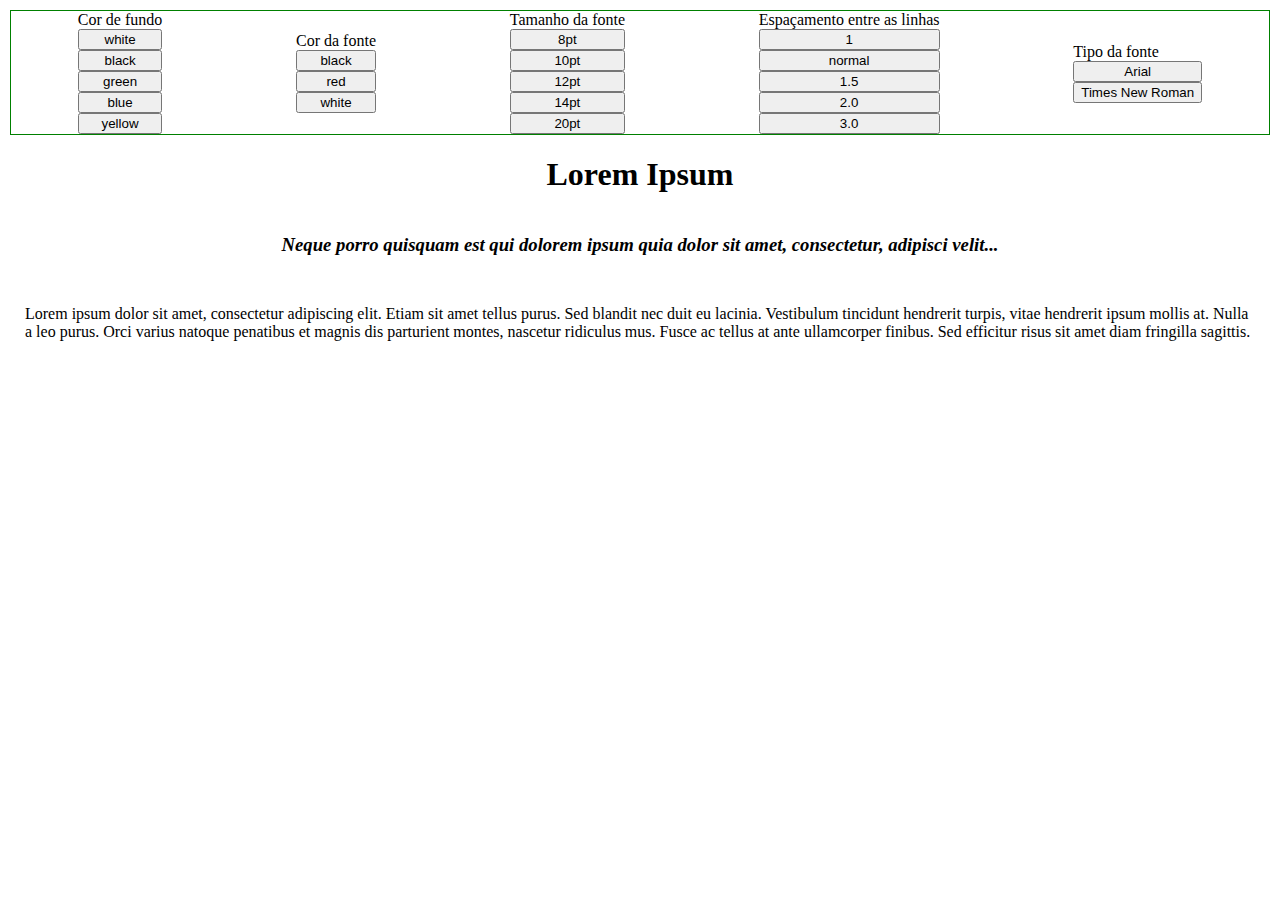
<file: fundamentos/secao-04-javascript-dom-eventos-e-web-storage/dia-04-web-storage/index.html>
<!DOCTYPE html>
<html lang="pt-br">
<head>
  <meta charset="UTF-8">
  <meta name="viewport" content="width=device-width, initial-scale=1.0">
  <meta http-equiv="X-UA-Compatible" content="ie=edge">
  <link rel="stylesheet" href="style.css">
  <title>Leitor</title>
  <script src="./script.js"></script>
</head>
<body>
  <section class="preferences">
    <section id="background-color" class="options">
      <span>Cor de fundo</span>
      <button>white</button>
      <button>black</button>
      <button>green</button>
      <button>blue</button>
      <button>yellow</button>
    </section>
    <section id="font-color" class="options">
      <span>Cor da fonte</span>
      <button>black</button>
      <button>red</button>
      <button>white</button>
    </section>
    <section id="font-size" class="options">
      <span>Tamanho da fonte</span>
      <button>8pt</button>
      <button>10pt</button>
      <button>12pt</button>
      <button>14pt</button>
      <button>20pt</button>
    </section>
    <section id="line-height" class="options">
      <span>Espaçamento entre as linhas</span>
      <button>1</button>
      <button>normal</button>
      <button>1.5</button>
      <button>2.0</button>
      <button>3.0</button>
    </section>
    <section id="font-family" class="options">
      <span>Tipo da fonte</span>
      <button>Arial</button>
      <button>Times New Roman</button>
    </section>
  </section>
  <main>
    <section class="title">
      <h1>Lorem Ipsum</h1>
    </section>
    <section class="description">
      <h3>Neque porro quisquam est qui dolorem ipsum quia dolor sit amet, consectetur, adipisci velit...</h3>
    </section>
    <article class="content">
      <p class="paragraph">
        Lorem ipsum dolor sit amet, consectetur adipiscing elit. Etiam sit amet tellus purus. Sed blandit nec duit eu lacinia. Vestibulum tincidunt hendrerit turpis, vitae hendrerit ipsum mollis at. Nulla a leo purus. Orci varius natoque penatibus et magnis dis parturient montes, nascetur ridiculus mus. Fusce ac tellus at ante ullamcorper finibus. Sed efficitur risus sit amet diam fringilla sagittis. 
      </p>
    </article>
  </main>  
</body>
</html>
</file>
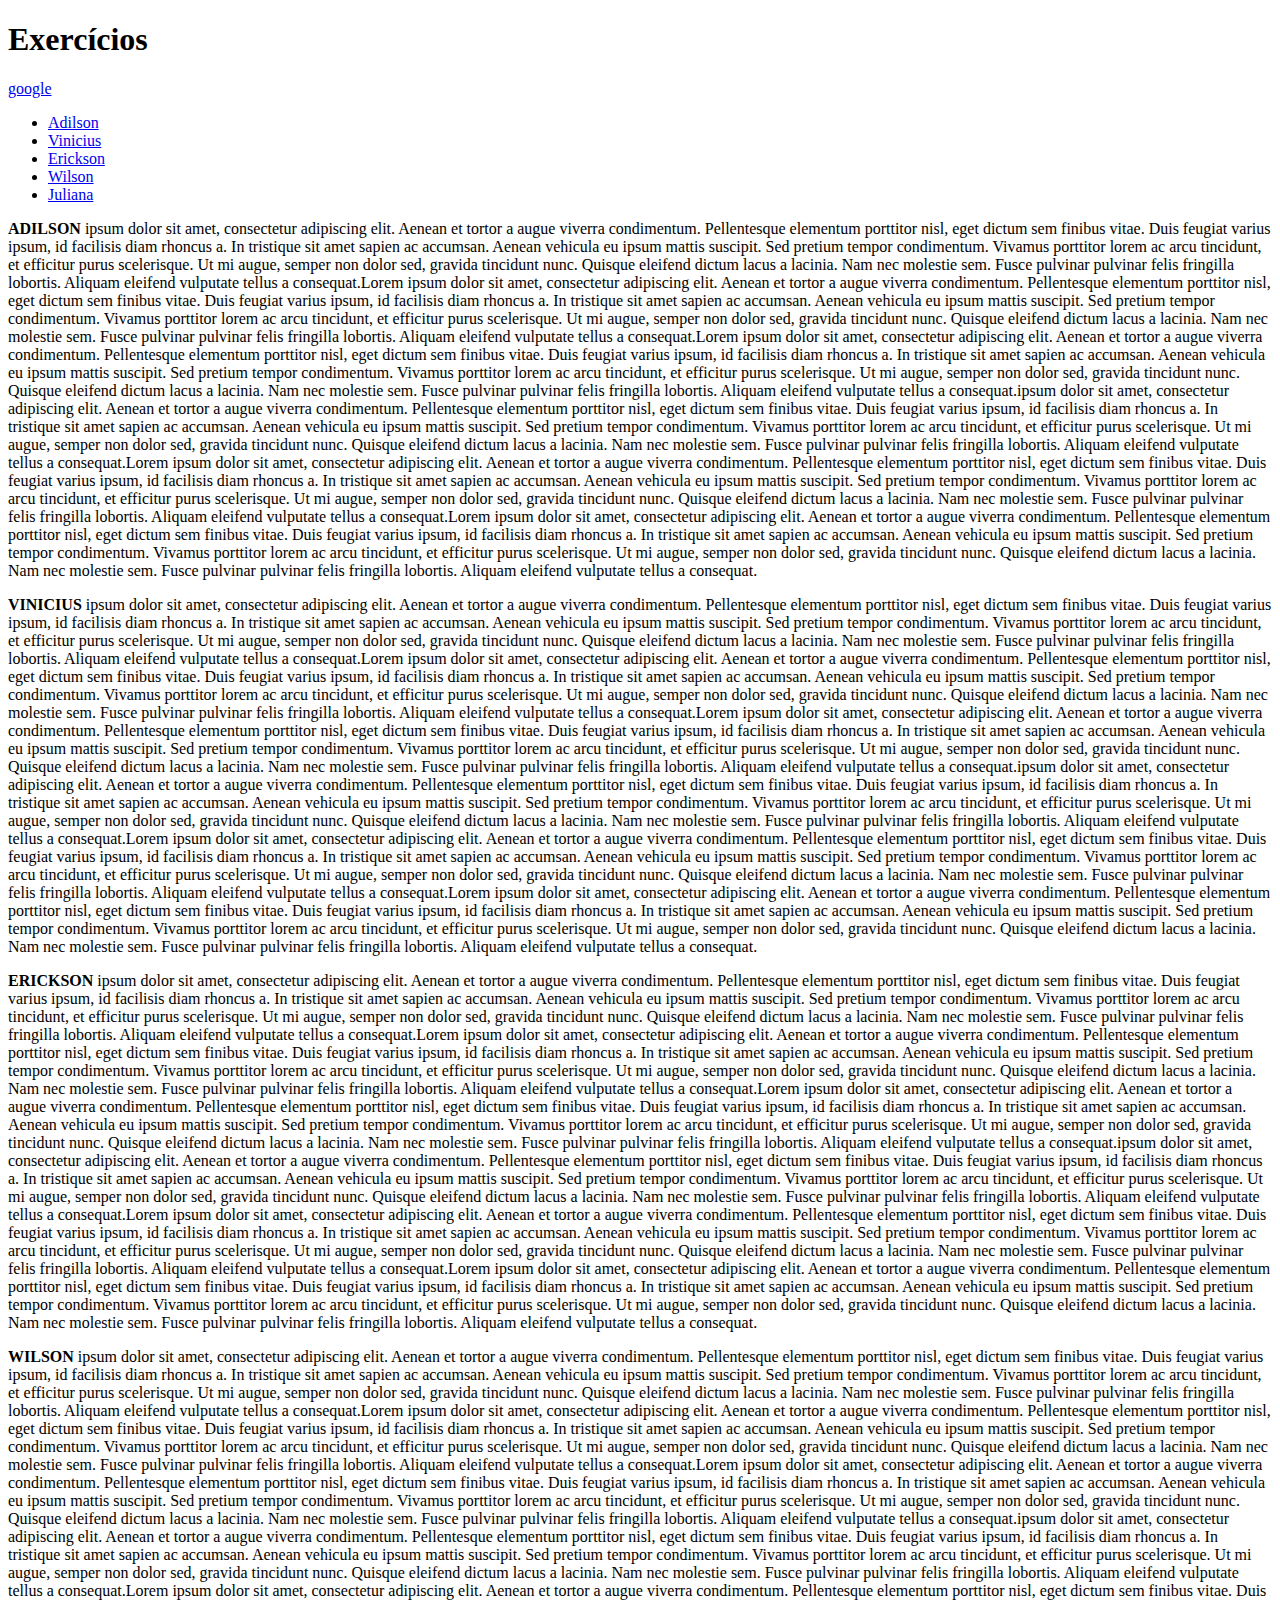
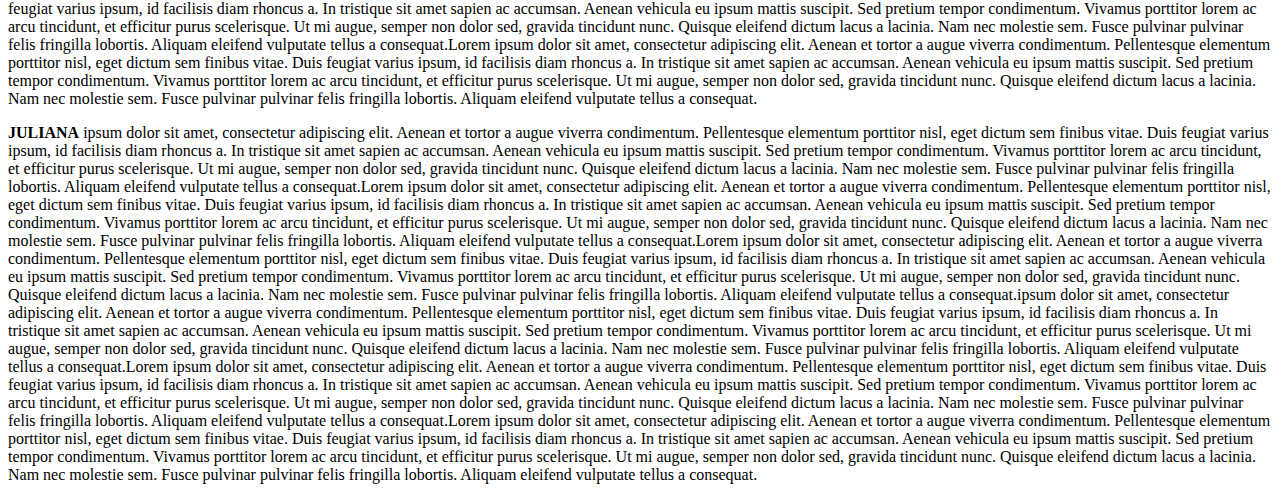
<file: fundamentos/secao-02-Introdução à HTML & CSS/dia-01-HTML-e-CSS-estruturas-de-pagina/aula-links-externos-e-internos-para-fixar/index.html>
<!DOCTYPE html>
<html lang="pt-br">
    <head>
        <meta charset="UTF-8">
        <meta name="viewport" content="width=device-width, initial-scale=1.0">
        <title>HTML</title>
    </head>
    <body>
        <h1>Exercícios</h1>
        <a href="https://www.google.com" target="_blank">google</a>
        <ul>
            <li><a href="#adilson">Adilson</a></li>
            <li><a href="#vinicius">Vinicius</a></li>
            <li><a href="#erickson">Erickson</a></li>
            <li><a href="#wilson">Wilson</a></li>
            <li><a href="#juliana">Juliana</a></li>
        </ul>
        <p id="adilson"><strong>ADILSON</strong> ipsum dolor sit amet, consectetur adipiscing elit. Aenean et tortor a augue viverra condimentum. Pellentesque elementum porttitor nisl, eget dictum sem finibus vitae. Duis feugiat varius ipsum, id facilisis diam rhoncus a. In tristique sit amet sapien ac accumsan. Aenean vehicula eu ipsum mattis suscipit. Sed pretium tempor condimentum. Vivamus porttitor lorem ac arcu tincidunt, et efficitur purus scelerisque. Ut mi augue, semper non dolor sed, gravida tincidunt nunc. Quisque eleifend dictum lacus a lacinia. Nam nec molestie sem. Fusce pulvinar pulvinar felis fringilla lobortis. Aliquam eleifend vulputate tellus a consequat.Lorem ipsum dolor sit amet, consectetur adipiscing elit. Aenean et tortor a augue viverra condimentum. Pellentesque elementum porttitor nisl, eget dictum sem finibus vitae. Duis feugiat varius ipsum, id facilisis diam rhoncus a. In tristique sit amet sapien ac accumsan. Aenean vehicula eu ipsum mattis suscipit. Sed pretium tempor condimentum. Vivamus porttitor lorem ac arcu tincidunt, et efficitur purus scelerisque. Ut mi augue, semper non dolor sed, gravida tincidunt nunc. Quisque eleifend dictum lacus a lacinia. Nam nec molestie sem. Fusce pulvinar pulvinar felis fringilla lobortis. Aliquam eleifend vulputate tellus a consequat.Lorem ipsum dolor sit amet, consectetur adipiscing elit. Aenean et tortor a augue viverra condimentum. Pellentesque elementum porttitor nisl, eget dictum sem finibus vitae. Duis feugiat varius ipsum, id facilisis diam rhoncus a. In tristique sit amet sapien ac accumsan. Aenean vehicula eu ipsum mattis suscipit. Sed pretium tempor condimentum. Vivamus porttitor lorem ac arcu tincidunt, et efficitur purus scelerisque. Ut mi augue, semper non dolor sed, gravida tincidunt nunc. Quisque eleifend dictum lacus a lacinia. Nam nec molestie sem. Fusce pulvinar pulvinar felis fringilla lobortis. Aliquam eleifend vulputate tellus a consequat.ipsum dolor sit amet, consectetur adipiscing elit. Aenean et tortor a augue viverra condimentum. Pellentesque elementum porttitor nisl, eget dictum sem finibus vitae. Duis feugiat varius ipsum, id facilisis diam rhoncus a. In tristique sit amet sapien ac accumsan. Aenean vehicula eu ipsum mattis suscipit. Sed pretium tempor condimentum. Vivamus porttitor lorem ac arcu tincidunt, et efficitur purus scelerisque. Ut mi augue, semper non dolor sed, gravida tincidunt nunc. Quisque eleifend dictum lacus a lacinia. Nam nec molestie sem. Fusce pulvinar pulvinar felis fringilla lobortis. Aliquam eleifend vulputate tellus a consequat.Lorem ipsum dolor sit amet, consectetur adipiscing elit. Aenean et tortor a augue viverra condimentum. Pellentesque elementum porttitor nisl, eget dictum sem finibus vitae. Duis feugiat varius ipsum, id facilisis diam rhoncus a. In tristique sit amet sapien ac accumsan. Aenean vehicula eu ipsum mattis suscipit. Sed pretium tempor condimentum. Vivamus porttitor lorem ac arcu tincidunt, et efficitur purus scelerisque. Ut mi augue, semper non dolor sed, gravida tincidunt nunc. Quisque eleifend dictum lacus a lacinia. Nam nec molestie sem. Fusce pulvinar pulvinar felis fringilla lobortis. Aliquam eleifend vulputate tellus a consequat.Lorem ipsum dolor sit amet, consectetur adipiscing elit. Aenean et tortor a augue viverra condimentum. Pellentesque elementum porttitor nisl, eget dictum sem finibus vitae. Duis feugiat varius ipsum, id facilisis diam rhoncus a. In tristique sit amet sapien ac accumsan. Aenean vehicula eu ipsum mattis suscipit. Sed pretium tempor condimentum. Vivamus porttitor lorem ac arcu tincidunt, et efficitur purus scelerisque. Ut mi augue, semper non dolor sed, gravida tincidunt nunc. Quisque eleifend dictum lacus a lacinia. Nam nec molestie sem. Fusce pulvinar pulvinar felis fringilla lobortis. Aliquam eleifend vulputate tellus a consequat.</p>

        <p id="vinicius"><strong>VINICIUS</strong> ipsum dolor sit amet, consectetur adipiscing elit. Aenean et tortor a augue viverra condimentum. Pellentesque elementum porttitor nisl, eget dictum sem finibus vitae. Duis feugiat varius ipsum, id facilisis diam rhoncus a. In tristique sit amet sapien ac accumsan. Aenean vehicula eu ipsum mattis suscipit. Sed pretium tempor condimentum. Vivamus porttitor lorem ac arcu tincidunt, et efficitur purus scelerisque. Ut mi augue, semper non dolor sed, gravida tincidunt nunc. Quisque eleifend dictum lacus a lacinia. Nam nec molestie sem. Fusce pulvinar pulvinar felis fringilla lobortis. Aliquam eleifend vulputate tellus a consequat.Lorem ipsum dolor sit amet, consectetur adipiscing elit. Aenean et tortor a augue viverra condimentum. Pellentesque elementum porttitor nisl, eget dictum sem finibus vitae. Duis feugiat varius ipsum, id facilisis diam rhoncus a. In tristique sit amet sapien ac accumsan. Aenean vehicula eu ipsum mattis suscipit. Sed pretium tempor condimentum. Vivamus porttitor lorem ac arcu tincidunt, et efficitur purus scelerisque. Ut mi augue, semper non dolor sed, gravida tincidunt nunc. Quisque eleifend dictum lacus a lacinia. Nam nec molestie sem. Fusce pulvinar pulvinar felis fringilla lobortis. Aliquam eleifend vulputate tellus a consequat.Lorem ipsum dolor sit amet, consectetur adipiscing elit. Aenean et tortor a augue viverra condimentum. Pellentesque elementum porttitor nisl, eget dictum sem finibus vitae. Duis feugiat varius ipsum, id facilisis diam rhoncus a. In tristique sit amet sapien ac accumsan. Aenean vehicula eu ipsum mattis suscipit. Sed pretium tempor condimentum. Vivamus porttitor lorem ac arcu tincidunt, et efficitur purus scelerisque. Ut mi augue, semper non dolor sed, gravida tincidunt nunc. Quisque eleifend dictum lacus a lacinia. Nam nec molestie sem. Fusce pulvinar pulvinar felis fringilla lobortis. Aliquam eleifend vulputate tellus a consequat.ipsum dolor sit amet, consectetur adipiscing elit. Aenean et tortor a augue viverra condimentum. Pellentesque elementum porttitor nisl, eget dictum sem finibus vitae. Duis feugiat varius ipsum, id facilisis diam rhoncus a. In tristique sit amet sapien ac accumsan. Aenean vehicula eu ipsum mattis suscipit. Sed pretium tempor condimentum. Vivamus porttitor lorem ac arcu tincidunt, et efficitur purus scelerisque. Ut mi augue, semper non dolor sed, gravida tincidunt nunc. Quisque eleifend dictum lacus a lacinia. Nam nec molestie sem. Fusce pulvinar pulvinar felis fringilla lobortis. Aliquam eleifend vulputate tellus a consequat.Lorem ipsum dolor sit amet, consectetur adipiscing elit. Aenean et tortor a augue viverra condimentum. Pellentesque elementum porttitor nisl, eget dictum sem finibus vitae. Duis feugiat varius ipsum, id facilisis diam rhoncus a. In tristique sit amet sapien ac accumsan. Aenean vehicula eu ipsum mattis suscipit. Sed pretium tempor condimentum. Vivamus porttitor lorem ac arcu tincidunt, et efficitur purus scelerisque. Ut mi augue, semper non dolor sed, gravida tincidunt nunc. Quisque eleifend dictum lacus a lacinia. Nam nec molestie sem. Fusce pulvinar pulvinar felis fringilla lobortis. Aliquam eleifend vulputate tellus a consequat.Lorem ipsum dolor sit amet, consectetur adipiscing elit. Aenean et tortor a augue viverra condimentum. Pellentesque elementum porttitor nisl, eget dictum sem finibus vitae. Duis feugiat varius ipsum, id facilisis diam rhoncus a. In tristique sit amet sapien ac accumsan. Aenean vehicula eu ipsum mattis suscipit. Sed pretium tempor condimentum. Vivamus porttitor lorem ac arcu tincidunt, et efficitur purus scelerisque. Ut mi augue, semper non dolor sed, gravida tincidunt nunc. Quisque eleifend dictum lacus a lacinia. Nam nec molestie sem. Fusce pulvinar pulvinar felis fringilla lobortis. Aliquam eleifend vulputate tellus a consequat.</p>

        <p id="erickson"><strong>ERICKSON</strong> ipsum dolor sit amet, consectetur adipiscing elit. Aenean et tortor a augue viverra condimentum. Pellentesque elementum porttitor nisl, eget dictum sem finibus vitae. Duis feugiat varius ipsum, id facilisis diam rhoncus a. In tristique sit amet sapien ac accumsan. Aenean vehicula eu ipsum mattis suscipit. Sed pretium tempor condimentum. Vivamus porttitor lorem ac arcu tincidunt, et efficitur purus scelerisque. Ut mi augue, semper non dolor sed, gravida tincidunt nunc. Quisque eleifend dictum lacus a lacinia. Nam nec molestie sem. Fusce pulvinar pulvinar felis fringilla lobortis. Aliquam eleifend vulputate tellus a consequat.Lorem ipsum dolor sit amet, consectetur adipiscing elit. Aenean et tortor a augue viverra condimentum. Pellentesque elementum porttitor nisl, eget dictum sem finibus vitae. Duis feugiat varius ipsum, id facilisis diam rhoncus a. In tristique sit amet sapien ac accumsan. Aenean vehicula eu ipsum mattis suscipit. Sed pretium tempor condimentum. Vivamus porttitor lorem ac arcu tincidunt, et efficitur purus scelerisque. Ut mi augue, semper non dolor sed, gravida tincidunt nunc. Quisque eleifend dictum lacus a lacinia. Nam nec molestie sem. Fusce pulvinar pulvinar felis fringilla lobortis. Aliquam eleifend vulputate tellus a consequat.Lorem ipsum dolor sit amet, consectetur adipiscing elit. Aenean et tortor a augue viverra condimentum. Pellentesque elementum porttitor nisl, eget dictum sem finibus vitae. Duis feugiat varius ipsum, id facilisis diam rhoncus a. In tristique sit amet sapien ac accumsan. Aenean vehicula eu ipsum mattis suscipit. Sed pretium tempor condimentum. Vivamus porttitor lorem ac arcu tincidunt, et efficitur purus scelerisque. Ut mi augue, semper non dolor sed, gravida tincidunt nunc. Quisque eleifend dictum lacus a lacinia. Nam nec molestie sem. Fusce pulvinar pulvinar felis fringilla lobortis. Aliquam eleifend vulputate tellus a consequat.ipsum dolor sit amet, consectetur adipiscing elit. Aenean et tortor a augue viverra condimentum. Pellentesque elementum porttitor nisl, eget dictum sem finibus vitae. Duis feugiat varius ipsum, id facilisis diam rhoncus a. In tristique sit amet sapien ac accumsan. Aenean vehicula eu ipsum mattis suscipit. Sed pretium tempor condimentum. Vivamus porttitor lorem ac arcu tincidunt, et efficitur purus scelerisque. Ut mi augue, semper non dolor sed, gravida tincidunt nunc. Quisque eleifend dictum lacus a lacinia. Nam nec molestie sem. Fusce pulvinar pulvinar felis fringilla lobortis. Aliquam eleifend vulputate tellus a consequat.Lorem ipsum dolor sit amet, consectetur adipiscing elit. Aenean et tortor a augue viverra condimentum. Pellentesque elementum porttitor nisl, eget dictum sem finibus vitae. Duis feugiat varius ipsum, id facilisis diam rhoncus a. In tristique sit amet sapien ac accumsan. Aenean vehicula eu ipsum mattis suscipit. Sed pretium tempor condimentum. Vivamus porttitor lorem ac arcu tincidunt, et efficitur purus scelerisque. Ut mi augue, semper non dolor sed, gravida tincidunt nunc. Quisque eleifend dictum lacus a lacinia. Nam nec molestie sem. Fusce pulvinar pulvinar felis fringilla lobortis. Aliquam eleifend vulputate tellus a consequat.Lorem ipsum dolor sit amet, consectetur adipiscing elit. Aenean et tortor a augue viverra condimentum. Pellentesque elementum porttitor nisl, eget dictum sem finibus vitae. Duis feugiat varius ipsum, id facilisis diam rhoncus a. In tristique sit amet sapien ac accumsan. Aenean vehicula eu ipsum mattis suscipit. Sed pretium tempor condimentum. Vivamus porttitor lorem ac arcu tincidunt, et efficitur purus scelerisque. Ut mi augue, semper non dolor sed, gravida tincidunt nunc. Quisque eleifend dictum lacus a lacinia. Nam nec molestie sem. Fusce pulvinar pulvinar felis fringilla lobortis. Aliquam eleifend vulputate tellus a consequat.</p>

        <p id="wilson"><strong>WILSON</strong> ipsum dolor sit amet, consectetur adipiscing elit. Aenean et tortor a augue viverra condimentum. Pellentesque elementum porttitor nisl, eget dictum sem finibus vitae. Duis feugiat varius ipsum, id facilisis diam rhoncus a. In tristique sit amet sapien ac accumsan. Aenean vehicula eu ipsum mattis suscipit. Sed pretium tempor condimentum. Vivamus porttitor lorem ac arcu tincidunt, et efficitur purus scelerisque. Ut mi augue, semper non dolor sed, gravida tincidunt nunc. Quisque eleifend dictum lacus a lacinia. Nam nec molestie sem. Fusce pulvinar pulvinar felis fringilla lobortis. Aliquam eleifend vulputate tellus a consequat.Lorem ipsum dolor sit amet, consectetur adipiscing elit. Aenean et tortor a augue viverra condimentum. Pellentesque elementum porttitor nisl, eget dictum sem finibus vitae. Duis feugiat varius ipsum, id facilisis diam rhoncus a. In tristique sit amet sapien ac accumsan. Aenean vehicula eu ipsum mattis suscipit. Sed pretium tempor condimentum. Vivamus porttitor lorem ac arcu tincidunt, et efficitur purus scelerisque. Ut mi augue, semper non dolor sed, gravida tincidunt nunc. Quisque eleifend dictum lacus a lacinia. Nam nec molestie sem. Fusce pulvinar pulvinar felis fringilla lobortis. Aliquam eleifend vulputate tellus a consequat.Lorem ipsum dolor sit amet, consectetur adipiscing elit. Aenean et tortor a augue viverra condimentum. Pellentesque elementum porttitor nisl, eget dictum sem finibus vitae. Duis feugiat varius ipsum, id facilisis diam rhoncus a. In tristique sit amet sapien ac accumsan. Aenean vehicula eu ipsum mattis suscipit. Sed pretium tempor condimentum. Vivamus porttitor lorem ac arcu tincidunt, et efficitur purus scelerisque. Ut mi augue, semper non dolor sed, gravida tincidunt nunc. Quisque eleifend dictum lacus a lacinia. Nam nec molestie sem. Fusce pulvinar pulvinar felis fringilla lobortis. Aliquam eleifend vulputate tellus a consequat.ipsum dolor sit amet, consectetur adipiscing elit. Aenean et tortor a augue viverra condimentum. Pellentesque elementum porttitor nisl, eget dictum sem finibus vitae. Duis feugiat varius ipsum, id facilisis diam rhoncus a. In tristique sit amet sapien ac accumsan. Aenean vehicula eu ipsum mattis suscipit. Sed pretium tempor condimentum. Vivamus porttitor lorem ac arcu tincidunt, et efficitur purus scelerisque. Ut mi augue, semper non dolor sed, gravida tincidunt nunc. Quisque eleifend dictum lacus a lacinia. Nam nec molestie sem. Fusce pulvinar pulvinar felis fringilla lobortis. Aliquam eleifend vulputate tellus a consequat.Lorem ipsum dolor sit amet, consectetur adipiscing elit. Aenean et tortor a augue viverra condimentum. Pellentesque elementum porttitor nisl, eget dictum sem finibus vitae. Duis feugiat varius ipsum, id facilisis diam rhoncus a. In tristique sit amet sapien ac accumsan. Aenean vehicula eu ipsum mattis suscipit. Sed pretium tempor condimentum. Vivamus porttitor lorem ac arcu tincidunt, et efficitur purus scelerisque. Ut mi augue, semper non dolor sed, gravida tincidunt nunc. Quisque eleifend dictum lacus a lacinia. Nam nec molestie sem. Fusce pulvinar pulvinar felis fringilla lobortis. Aliquam eleifend vulputate tellus a consequat.Lorem ipsum dolor sit amet, consectetur adipiscing elit. Aenean et tortor a augue viverra condimentum. Pellentesque elementum porttitor nisl, eget dictum sem finibus vitae. Duis feugiat varius ipsum, id facilisis diam rhoncus a. In tristique sit amet sapien ac accumsan. Aenean vehicula eu ipsum mattis suscipit. Sed pretium tempor condimentum. Vivamus porttitor lorem ac arcu tincidunt, et efficitur purus scelerisque. Ut mi augue, semper non dolor sed, gravida tincidunt nunc. Quisque eleifend dictum lacus a lacinia. Nam nec molestie sem. Fusce pulvinar pulvinar felis fringilla lobortis. Aliquam eleifend vulputate tellus a consequat.</p>

        <p id="juliana"><strong>JULIANA</strong> ipsum dolor sit amet, consectetur adipiscing elit. Aenean et tortor a augue viverra condimentum. Pellentesque elementum porttitor nisl, eget dictum sem finibus vitae. Duis feugiat varius ipsum, id facilisis diam rhoncus a. In tristique sit amet sapien ac accumsan. Aenean vehicula eu ipsum mattis suscipit. Sed pretium tempor condimentum. Vivamus porttitor lorem ac arcu tincidunt, et efficitur purus scelerisque. Ut mi augue, semper non dolor sed, gravida tincidunt nunc. Quisque eleifend dictum lacus a lacinia. Nam nec molestie sem. Fusce pulvinar pulvinar felis fringilla lobortis. Aliquam eleifend vulputate tellus a consequat.Lorem ipsum dolor sit amet, consectetur adipiscing elit. Aenean et tortor a augue viverra condimentum. Pellentesque elementum porttitor nisl, eget dictum sem finibus vitae. Duis feugiat varius ipsum, id facilisis diam rhoncus a. In tristique sit amet sapien ac accumsan. Aenean vehicula eu ipsum mattis suscipit. Sed pretium tempor condimentum. Vivamus porttitor lorem ac arcu tincidunt, et efficitur purus scelerisque. Ut mi augue, semper non dolor sed, gravida tincidunt nunc. Quisque eleifend dictum lacus a lacinia. Nam nec molestie sem. Fusce pulvinar pulvinar felis fringilla lobortis. Aliquam eleifend vulputate tellus a consequat.Lorem ipsum dolor sit amet, consectetur adipiscing elit. Aenean et tortor a augue viverra condimentum. Pellentesque elementum porttitor nisl, eget dictum sem finibus vitae. Duis feugiat varius ipsum, id facilisis diam rhoncus a. In tristique sit amet sapien ac accumsan. Aenean vehicula eu ipsum mattis suscipit. Sed pretium tempor condimentum. Vivamus porttitor lorem ac arcu tincidunt, et efficitur purus scelerisque. Ut mi augue, semper non dolor sed, gravida tincidunt nunc. Quisque eleifend dictum lacus a lacinia. Nam nec molestie sem. Fusce pulvinar pulvinar felis fringilla lobortis. Aliquam eleifend vulputate tellus a consequat.ipsum dolor sit amet, consectetur adipiscing elit. Aenean et tortor a augue viverra condimentum. Pellentesque elementum porttitor nisl, eget dictum sem finibus vitae. Duis feugiat varius ipsum, id facilisis diam rhoncus a. In tristique sit amet sapien ac accumsan. Aenean vehicula eu ipsum mattis suscipit. Sed pretium tempor condimentum. Vivamus porttitor lorem ac arcu tincidunt, et efficitur purus scelerisque. Ut mi augue, semper non dolor sed, gravida tincidunt nunc. Quisque eleifend dictum lacus a lacinia. Nam nec molestie sem. Fusce pulvinar pulvinar felis fringilla lobortis. Aliquam eleifend vulputate tellus a consequat.Lorem ipsum dolor sit amet, consectetur adipiscing elit. Aenean et tortor a augue viverra condimentum. Pellentesque elementum porttitor nisl, eget dictum sem finibus vitae. Duis feugiat varius ipsum, id facilisis diam rhoncus a. In tristique sit amet sapien ac accumsan. Aenean vehicula eu ipsum mattis suscipit. Sed pretium tempor condimentum. Vivamus porttitor lorem ac arcu tincidunt, et efficitur purus scelerisque. Ut mi augue, semper non dolor sed, gravida tincidunt nunc. Quisque eleifend dictum lacus a lacinia. Nam nec molestie sem. Fusce pulvinar pulvinar felis fringilla lobortis. Aliquam eleifend vulputate tellus a consequat.Lorem ipsum dolor sit amet, consectetur adipiscing elit. Aenean et tortor a augue viverra condimentum. Pellentesque elementum porttitor nisl, eget dictum sem finibus vitae. Duis feugiat varius ipsum, id facilisis diam rhoncus a. In tristique sit amet sapien ac accumsan. Aenean vehicula eu ipsum mattis suscipit. Sed pretium tempor condimentum. Vivamus porttitor lorem ac arcu tincidunt, et efficitur purus scelerisque. Ut mi augue, semper non dolor sed, gravida tincidunt nunc. Quisque eleifend dictum lacus a lacinia. Nam nec molestie sem. Fusce pulvinar pulvinar felis fringilla lobortis. Aliquam eleifend vulputate tellus a consequat.</p>
    </body>
</html>
</file>
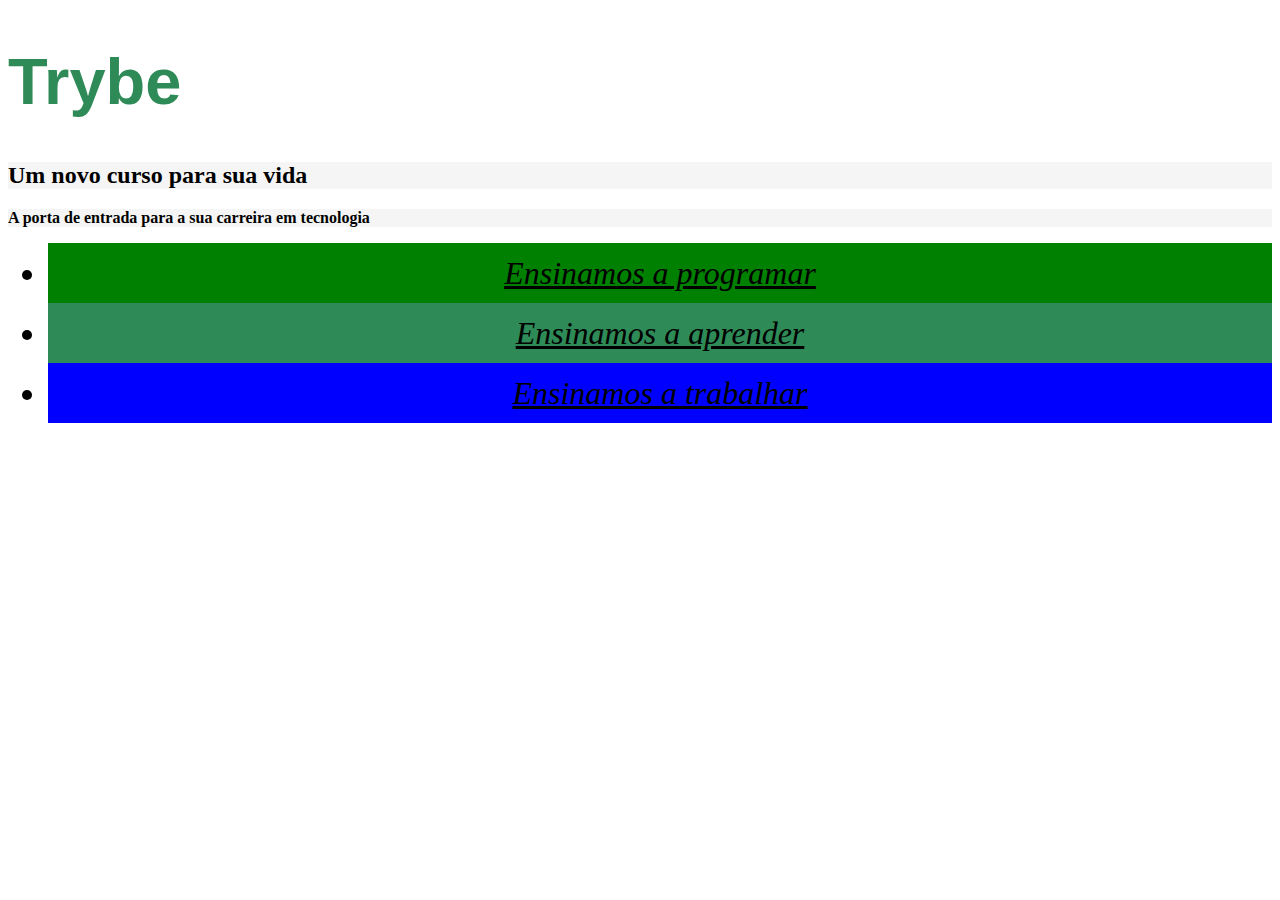
<file: fundamentos/secao-02-Introdução à HTML & CSS/dia-02-HTML-e-CSS-primeiros-passos-em-CSS/aula-css-link-interno-e-externo/index.html>
<!DOCTYPE html>
<html lang="pt-br">
  <head>
    <meta charset="UTF-8">
    <title>Trybe</title>
    <link rel="stylesheet" type="text/css" href="style.css">
  </head>
  <body>
    <h1>Trybe</h1>
    <h2 class="cor-de-fundo">Um novo curso para sua vida</h2>
    <p class="cor-de-fundo">A porta de entrada para a sua carreira em tecnologia</p>
    <ul>
      <li id="verde">Ensinamos a programar</li>
      <li id="verde-escuro">Ensinamos a aprender</li>
      <li id="azul">Ensinamos a trabalhar</li>
    </ul>
  </body>
</html>
</file>
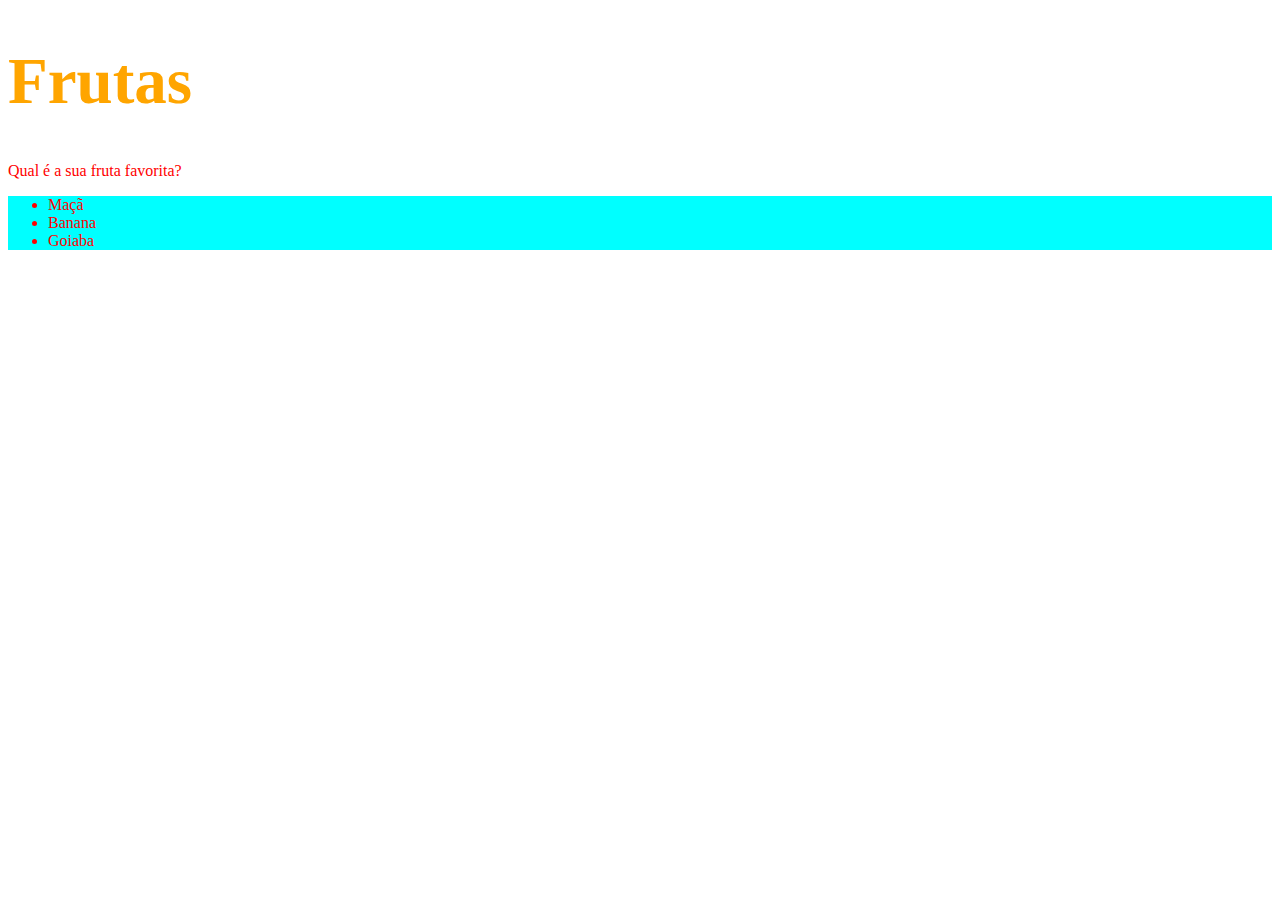
<file: fundamentos/secao-02-Introdução à HTML & CSS/dia-02-HTML-e-CSS-primeiros-passos-em-CSS/aula-introducao-ao-css-para-fixar/index.html>
<!DOCTYPE html>
<html lang="pt-br">
  <head>
    <meta charset="UTF-8">
    <title>HTML</title>
    <style>
        h1 {
            font-size: 65px;
            color: orange;
        }

        ul {
            background-color: aqua;
        }

        .frutas-favoritas {
            color: red;
        }
    </style>
  </head>
  <body>
    <h1>Frutas</h1>
    <p class="frutas-favoritas">Qual é a sua fruta favorita?</p>
    <ul class="frutas-favoritas">
      <li>Maçã</li>
      <li>Banana</li>
      <li>Goiaba</li>
    </ul>
  </body>
</html>
</file>
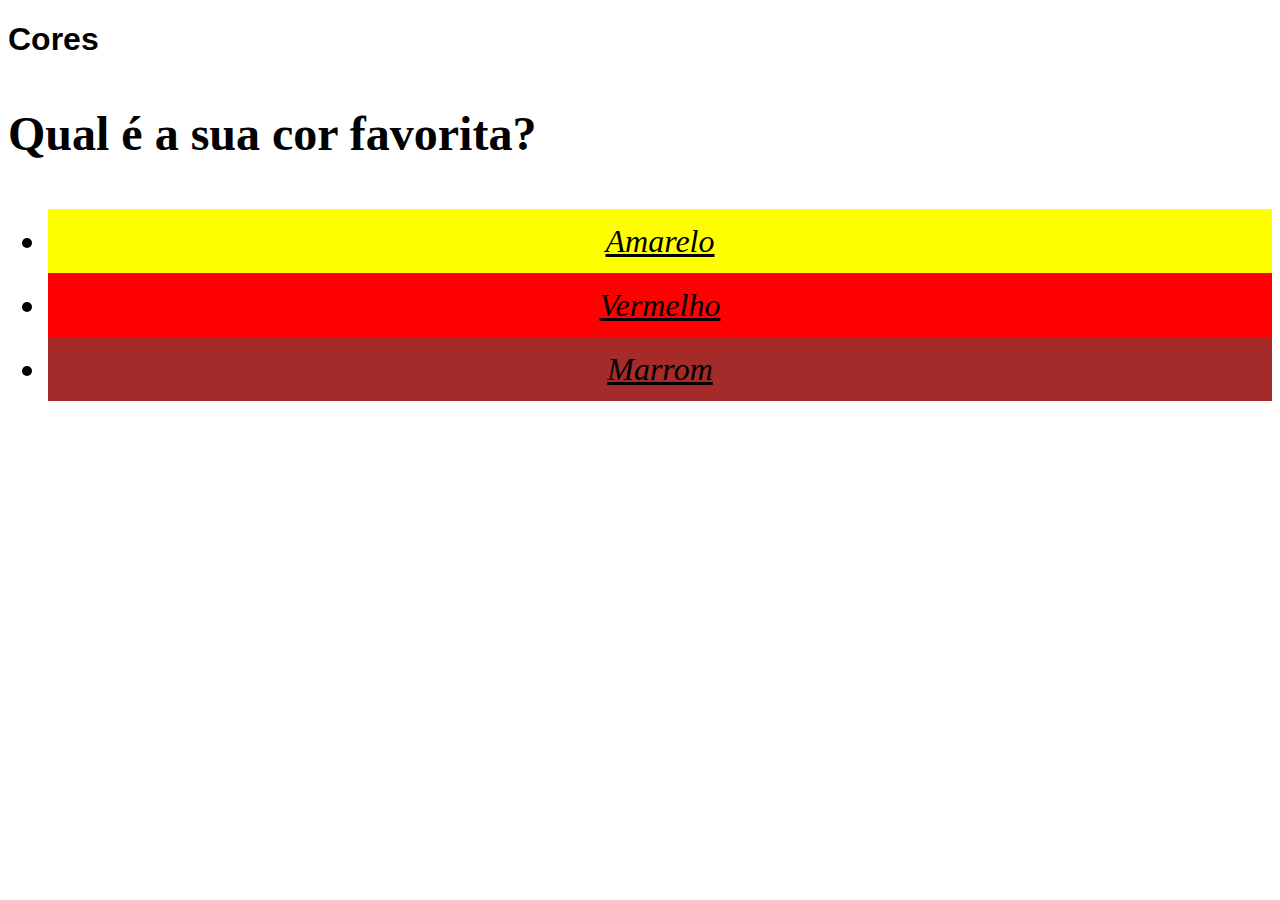
<file: fundamentos/secao-02-Introdução à HTML & CSS/dia-02-HTML-e-CSS-primeiros-passos-em-CSS/aula-texto-no-css-para-fixar/index.html>
<!DOCTYPE html>
<html lang="pt-br">
  <head>
    <meta charset="UTF-8">
    <title>HTML</title>
    <style>
        body {
            font-size: 16px;
        }

        h1 {
            font-family: sans-serif;
        }

        p {
            font-weight: 600;
            font-size: 3em;
        }

        ul{
            font-size: 2em;
            font-style: oblique;
            line-height: 2em;
            text-align: center;
            text-decoration: underline;
        }

        #amarelo {
            background-color: yellow;
        }

        #vermelho {
            background-color: red;
        }

        #marrom {
            background-color: brown;
        }
    </style>
  </head>
  <body>
    <h1>Cores</h1>
    <p>Qual é a sua cor favorita?</p>
    <ul>
      <li id="amarelo">Amarelo</li>
      <li id="vermelho">Vermelho</li>
      <li id="marrom">Marrom</li>
    </ul>
  </body>
</html>
</file>
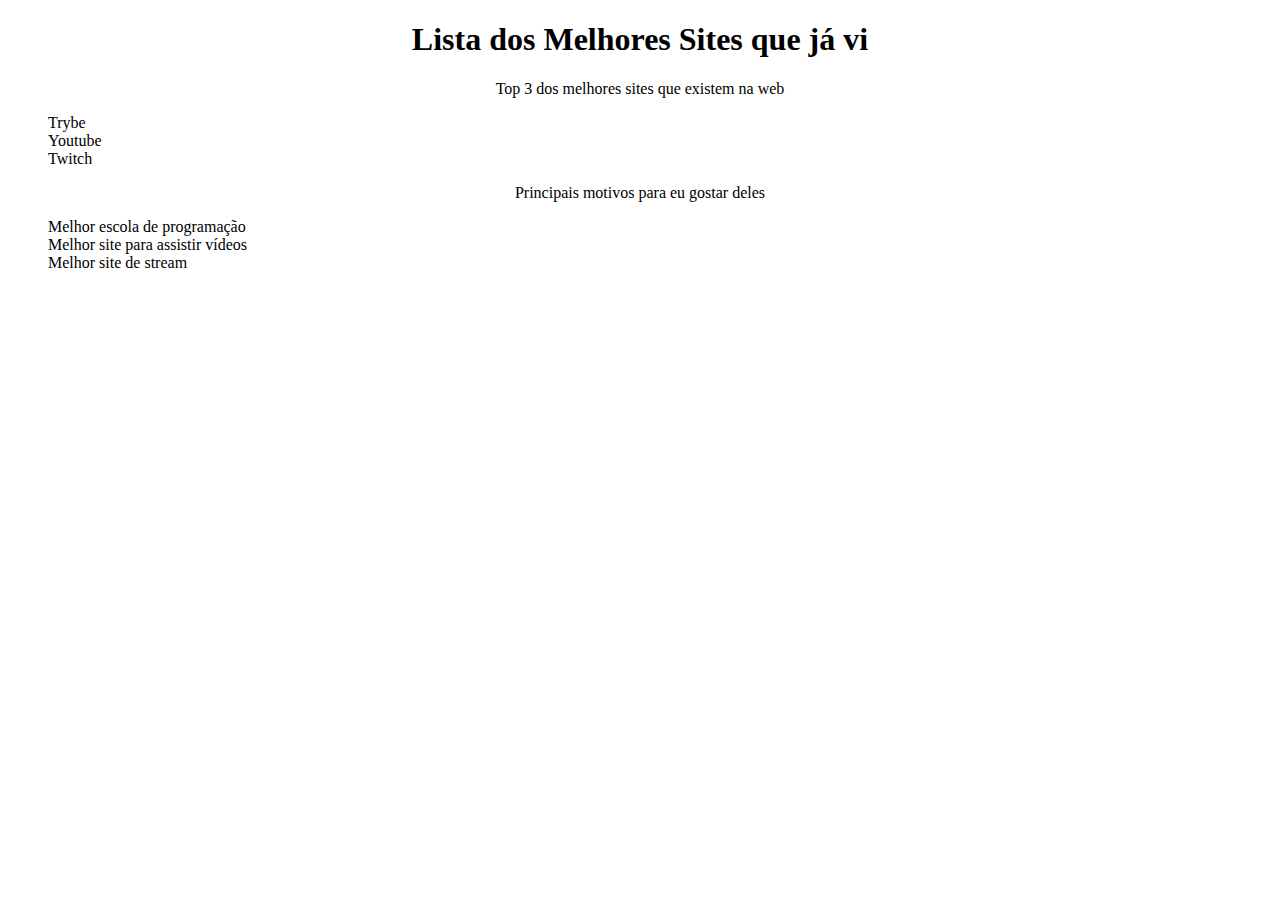
<file: fundamentos/secao-02-Introdução à HTML & CSS/dia-03-HTML-e-CSS-seletores-e-posicionamento/aula-agrupamento-de-seletores-e-pseudo-classes-para-fixar-1/index.html>
<!DOCTYPE html>
<html lang="pt-br">
  <head>
    <meta charset="UTF-8">
    <title>Agrupando Seletores</title>
    <link rel="stylesheet" href="style.css">
  </head>
  <body>
    <h1>Lista dos Melhores Sites que já vi</h1>
    <p>Top 3 dos melhores sites que existem na web</p>
    <ol>
      <li>Trybe</li>
      <li>Youtube</li>
      <li>Twitch</li>
    </ol>
    <p>Principais motivos para eu gostar deles</p>   
    <ul>
      <li>Melhor escola de programação</li>
      <li>Melhor site para assistir vídeos</li>
      <li>Melhor site de stream</li>
    </ul>
  </body>
</html>
</file>
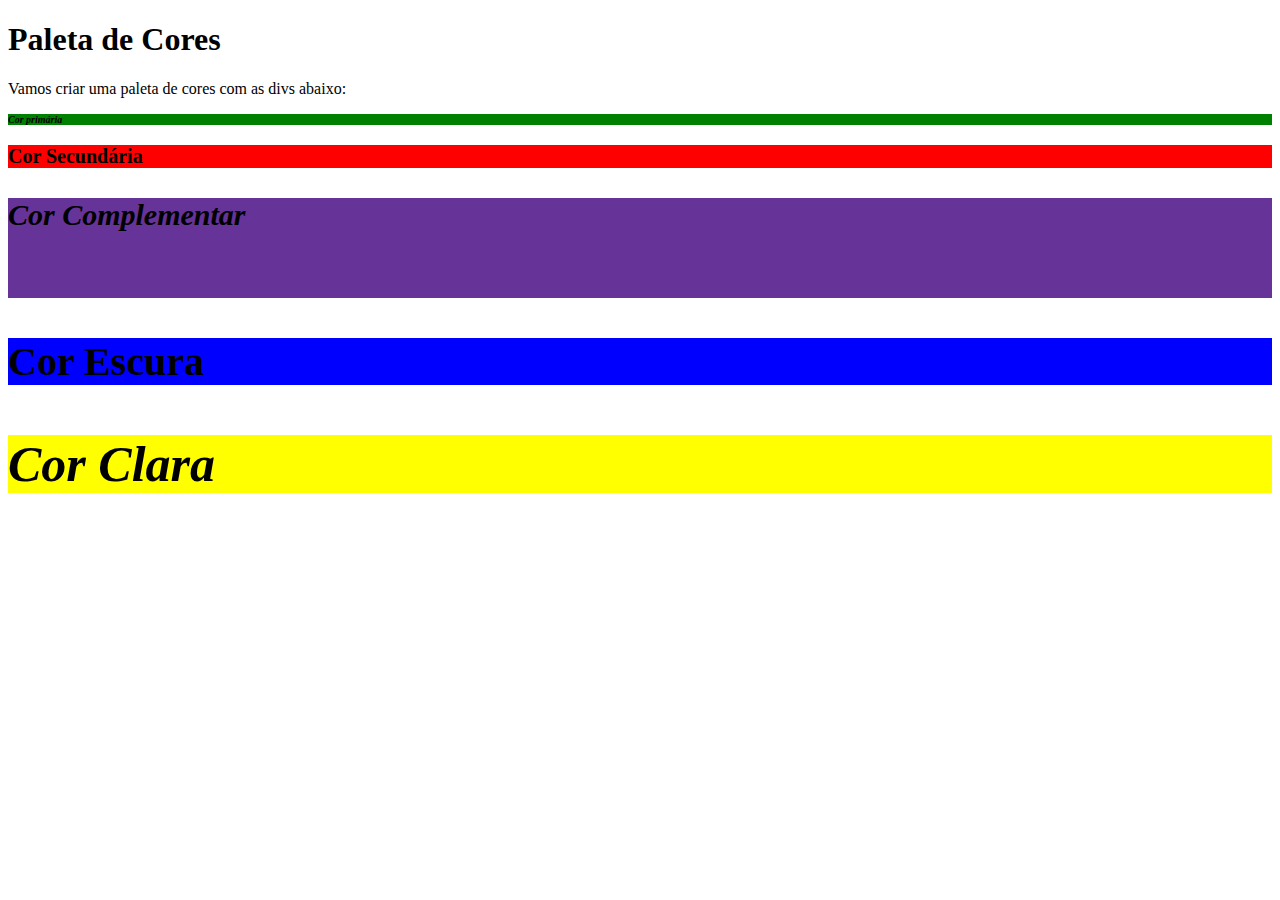
<file: fundamentos/secao-02-Introdução à HTML & CSS/dia-03-HTML-e-CSS-seletores-e-posicionamento/aula-agrupamento-de-seletores-e-pseudo-classes-para-fixar-2/index.html>
<!DOCTYPE html>
<html lang="pt-br">
<head>
  <meta charset="UTF-8">
  <title>Pseudo-classes</title>
  <link rel="stylesheet" href="style.css">
</head>
<body>
  <h1>Paleta de Cores</h1>
  <p>Vamos criar uma paleta de cores com as divs abaixo:</p>
  <div>
    <h3>Cor primária</h3>
  </div>
  <div>
    <h3>Cor Secundária</h3>
  </div>
  <div>
    <h3>Cor Complementar</h3>
  </div>
  <div>
    <h3>Cor Escura</h3>
  </div>
  <div>
    <h3>Cor Clara</h3>
  </div>
</body>
</html>
</file>
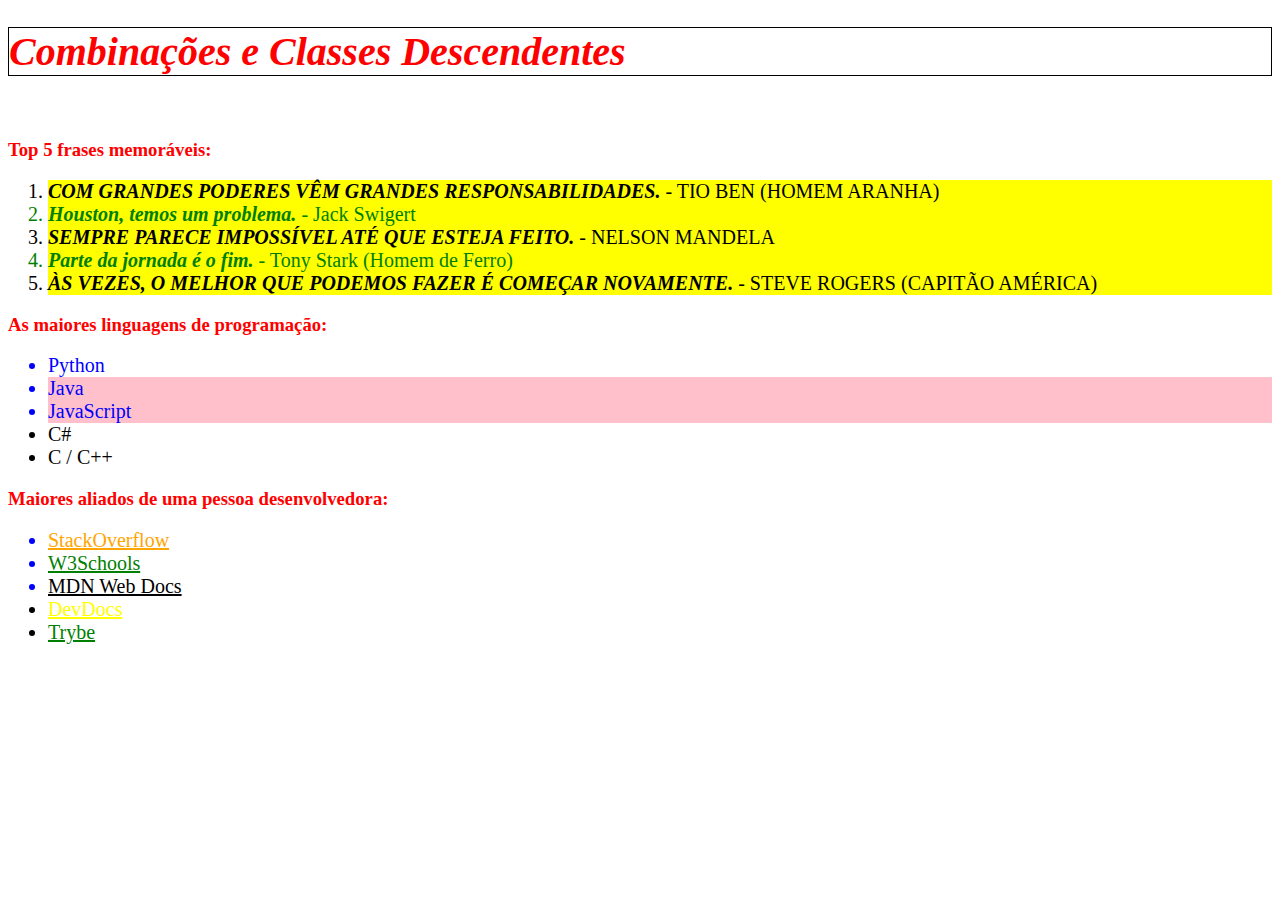
<file: fundamentos/secao-02-Introdução à HTML & CSS/dia-03-HTML-e-CSS-seletores-e-posicionamento/aula-combinações-e-classes-descendentes-para-fixar/index.html>
<!DOCTYPE html>
<html lang="pt-br">
  <head>
    <meta charset="UTF-8">
    <link rel="stylesheet" href="style.css">
    <title>#GoTrybe</title>
  </head>
  <body>
    <h1><em>Combinações e Classes Descendentes</em></h1>
    <br />
    <h3>Top 5 frases memoráveis:</h3>
    <ol>
      <li><em>Com grandes poderes vêm grandes responsabilidades.</em> - Tio Ben (Homem Aranha)</li>
      <li><em>Houston, temos um problema.</em> - Jack Swigert</li>
      <li><em>Sempre parece impossível até que esteja feito.</em> - Nelson Mandela</li>
      <li><em>Parte da jornada é o fim.</em> - Tony Stark (Homem de Ferro)</li>
      <li><em>Às vezes, o melhor que podemos fazer é começar novamente.</em> - Steve Rogers (Capitão América)</li>
    </ol>
    <h3>As maiores linguagens de programação:</h3>
    <ul>
      <li>Python</li>
      <li class="pink">Java</li>
      <li class="pink">JavaScript</li>
      <li>C#</li>
      <li>C / C++</li>
    </ul>
    <h3>Maiores aliados de uma pessoa desenvolvedora:</h3>
    <ul id="aliados">
      <li>
        <a href="https://pt.stackoverflow.com/" target="_blank">StackOverflow</a>
      </li>
      <li>
        <a href="https://www.w3schools.com/" target="_blank">W3Schools</a>
      </li>
      <li>
        <a href="https://developer.mozilla.org/pt-BR/" target="_blank">MDN Web Docs</a>
      </li>
      <li>
        <a href="https://devdocs.io/" target="_blank">DevDocs</a>
      </li>
      <li>
        <a href="https://app.betrybe.com/" target="_blank">Trybe</a>
      </li>
    </ul>
  </body>
</html>
</file>
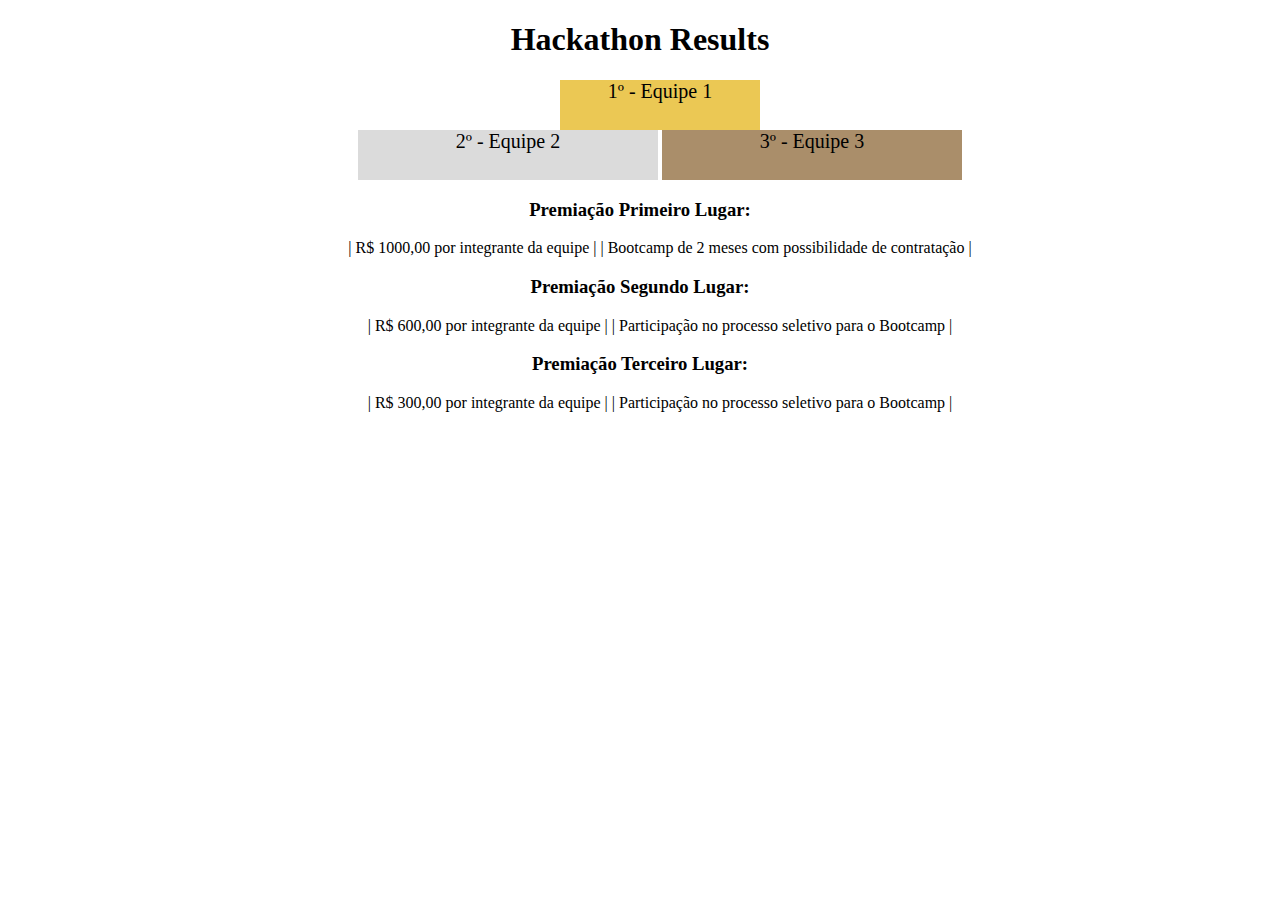
<file: fundamentos/secao-02-Introdução à HTML & CSS/dia-04-HTML-semantico/aula-Elementos-de-bloco-e-elementos-inline-para-fixar/index.html>
<!DOCTYPE html>
<html lang="pt">
  <head>
    <meta charset="UTF-8">
    <meta name="viewport" content="width=device-width, initial-scale=1.0">
    <title>Ranking</title>
    <style>
      h1 {
        text-align: center;
      }

      ul {
        text-align: center;
        list-style: none;
      }
      h3 {
        text-align: center;
      }
      .premiacao ul li {
      display: inline;
    }
     
      .first {
        background-color: rgb(235, 200, 84);
        font-size: 20px;
        height: 50px;
        text-align: center;
        width: 200px;   
        margin-left: auto; 
        margin-right: auto;
                 
      }

      .second {
        background-color: rgb(219, 219, 219);
        font-size: 20px;
        height: 50px;
        text-align: center;
        width: 300px;
        display:inline-block;
      }

      .third {
        background-color: rgb(170, 142, 106);
        font-size: 20px;
        height: 50px;
        text-align: center;
        width: 300px;
        display:inline-block;
      }

    </style>
  </head>
  <body>
    <header>
      <h1>Hackathon Results</h1>
    </header>
    <section>
      <ul>
        <li class="first">1º - Equipe 1</li>
        <li class="second">2º - Equipe 2</li>
        <li class="third">3º - Equipe 3</li>
      </ul>
    </section>
    <section class="premiacao">
      <h3>Premiação Primeiro Lugar:</h3>
      <ul>
        <li>| R$ 1000,00 por integrante da equipe |</li>
        <li>| Bootcamp de 2 meses com possibilidade de contratação |</li>
      </ul>
      <h3>Premiação Segundo Lugar:</h3>
      <ul>
        <li>| R$ 600,00 por integrante da equipe |</li>
        <li>| Participação no processo seletivo para o Bootcamp |</li>
      </ul>
      <h3>Premiação Terceiro Lugar:</h3>
      <ul>
        <li>| R$ 300,00 por integrante da equipe |</li>
        <li>| Participação no processo seletivo para o Bootcamp |</li>
      </ul>
    </section>
  </body>
</html>
</file>
<file: fundamentos/secao-04-javascript-dom-eventos-e-web-storage/dia-04-web-storage/style.css>
body {
    margin: 10px;
  }
  .preferences {
    display: flex;
    justify-content: space-around;
    align-items: center;
    flex-wrap: wrap;
    border: 1px solid green;
  }
  .options {
    display: flex;
    flex-direction: column;
  }
  .title {
    display: flex;
    justify-content: center;
    align-items: center;
  }
  .description {
    display: flex;
    justify-content: center;
    align-items: center;
    font-style: italic;
  }
  .content {
    display: flex;
    flex-direction: column;
    justify-content: center;
    margin: 15px;
  }
  .paragraph {
    display: flex;
  }
</file>
<file: fundamentos/secao-02-Introdução à HTML & CSS/dia-02-HTML-e-CSS-primeiros-passos-em-CSS/aula-css-link-interno-e-externo/style.css>
h1 {
    color: seagreen;
    font-size: 65px;
    font-family: sans-serif, Helvetica; 
  }

  .cor-de-fundo {
    background-color: whitesmoke;
  }

  p {
    font-weight: 600;
  }

  body {
    font-size: 16px;
  }

  li {
    font-style: italic;
    line-height: 60px;
    text-align: center;
    text-decoration: underline;
    font-size: 2em;
  }

  #verde {
    background-color: green;
  }

  #verde-escuro {
    background-color: seagreen;
  }

  #azul {
    background-color: blue;
  }
</file>
<file: fundamentos/secao-02-Introdução à HTML & CSS/dia-03-HTML-e-CSS-seletores-e-posicionamento/aula-agrupamento-de-seletores-e-pseudo-classes-para-fixar-1/style.css>
h1, p {
    text-align: center;
}

ul, ol {
    list-style: none;
}

li:hover {
    background-color: black;
    color: white;
    transition: .3s;
}

li:active {
    font-family: Verdana, Geneva, Tahoma, sans-serif;
}
</file>
<file: fundamentos/secao-02-Introdução à HTML & CSS/dia-03-HTML-e-CSS-seletores-e-posicionamento/aula-agrupamento-de-seletores-e-pseudo-classes-para-fixar-2/style.css>
div:hover {
    border: 5px solid pink;
}

div:nth-of-type(1) {
    background-color: green;
}

div:nth-of-type(2) {
    background-color: red;
}

div:nth-of-type(3) {
    background-color: rebeccapurple;
    height: 100px;
}

div:nth-of-type(4) {
    background-color: blue;
}

div:nth-of-type(5) {
    background-color: yellow;
}


div:nth-of-type(1) > h3 {
    font-size: 10px;
}

div:nth-of-type(2) > h3 {
    font-size: 20px;
}

div:nth-of-type(3) > h3 {
    font-size: 30px;
}

div:nth-of-type(4) > h3 {
    font-size: 40px;
}

div:nth-of-type(5) > h3 {
    font-size: 50px;
}

div:nth-last-of-type(odd) h3 {
    font-style: italic;
}
</file>
<file: fundamentos/secao-02-Introdução à HTML & CSS/dia-03-HTML-e-CSS-seletores-e-posicionamento/aula-combinações-e-classes-descendentes-para-fixar/style.css>
ol li {
    background-color: yellow;    
}

ol li:nth-last-of-type(odd) {
    text-transform: uppercase;
}

ol li:nth-last-of-type(even) {
    color: green;
}

h1, h3 {
    color: red;
}

h1, h3 em {
    font-size: 40px;
    border: 1px solid black;
}

li {
    font-size: 20px;
}

li em {
    font-weight: 700;
}

ul li:nth-last-of-type(n+3) {
    color: blue;
}

.pink {
    background-color: pink;
}

#aliados li a[href*="stackoverflow"] {
    color: orange;
  }
  #aliados li a[href*="w3schools"] {
    color: green;
  }
  #aliados li a[href*="mozilla"] {
    color: black;
  }
  #aliados li a[href*="devdocs"] {
    color: yellow;
  }
  #aliados li a[href*="trybe"] {
    color: green;
  }
</file>
